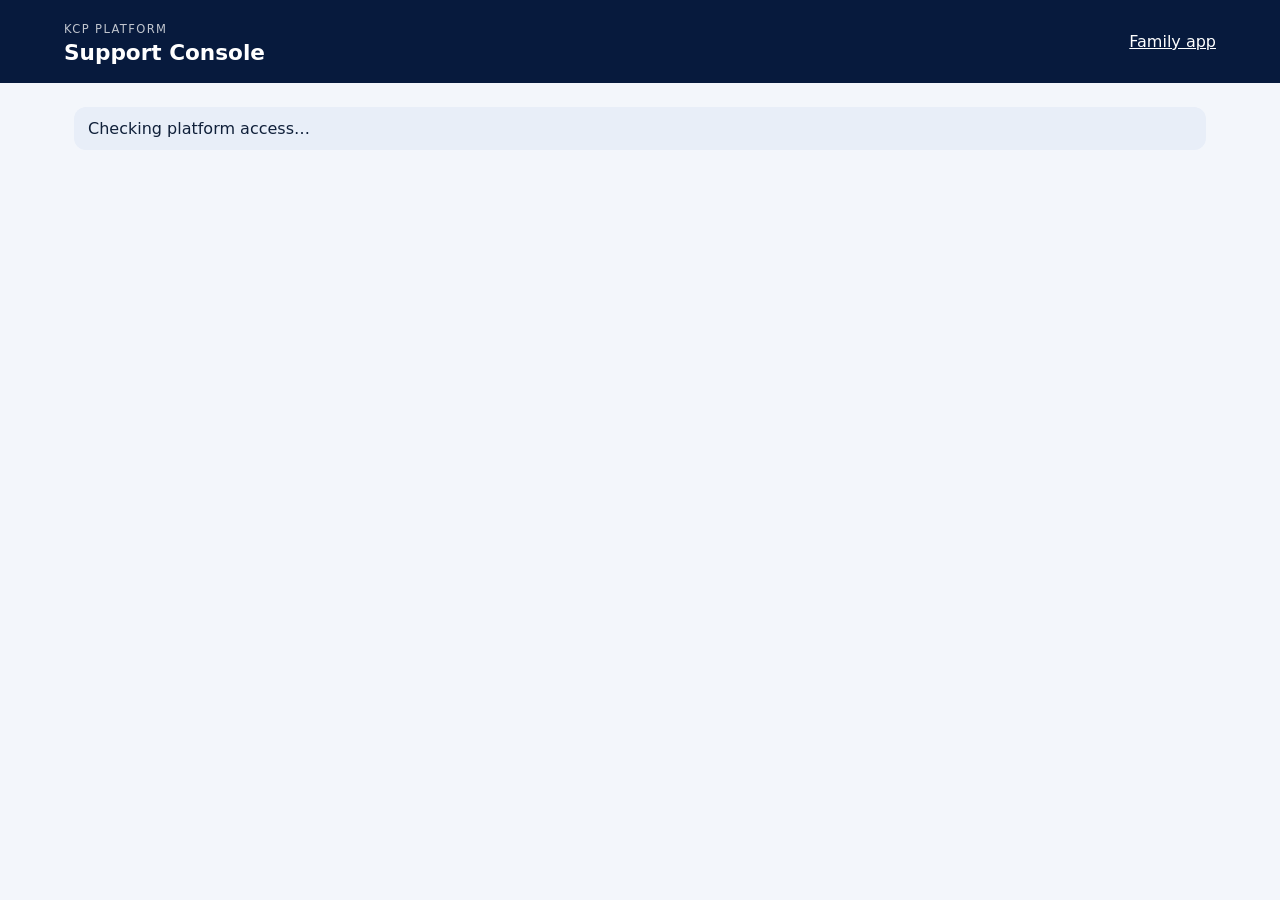
<file: web/support/index.html>
<!doctype html>
<html lang="en">
<head>
  <meta charset="utf-8">
  <meta name="viewport" content="width=device-width, initial-scale=1, viewport-fit=cover">
  <meta name="theme-color" content="#071a3d">
  <title>KCP Support Console</title>
  <link rel="stylesheet" href="./styles.css">
</head>
<body>
  <header class="support-header">
    <div><span>KCP PLATFORM</span><h1>Support Console</h1></div>
    <a href="../">Family app</a>
  </header>

  <main>
    <section id="supportStatus" class="banner">Checking platform access…</section>

    <section id="supportApp" class="hidden">
      <div class="toolbar">
        <input id="groupSearch" type="search" placeholder="Search group name, code or destination" aria-label="Search groups">
        <button id="refreshSupport" type="button">Refresh</button>
      </div>

      <nav class="support-tabs" aria-label="Support sections">
        <button class="active" data-support-tab="groups" type="button">Groups</button>
        <button data-support-tab="cases" type="button">Cases</button>
        <button data-support-tab="errors" type="button">Errors</button>
      </nav>

      <section data-support-panel="groups">
        <div id="groupList" class="support-grid"></div>
      </section>
      <section data-support-panel="cases" class="hidden">
        <div id="caseList" class="support-grid"></div>
      </section>
      <section data-support-panel="errors" class="hidden">
        <div id="errorList" class="support-grid"></div>
      </section>
    </section>
  </main>

  <dialog id="groupOverviewDialog">
    <div class="dialog-head"><h2>Group overview</h2><button id="closeGroupOverview" type="button" aria-label="Close">×</button></div>
    <div id="groupOverviewContent"></div>
  </dialog>

  <script type="module" src="./app.js"></script>
</body>
</html>
</file>
<file: web/support/styles.css>
:root {
  font-family: Inter, ui-sans-serif, system-ui, -apple-system, BlinkMacSystemFont, "Segoe UI", sans-serif;
  color: #10203a;
  background: #f3f6fb;
  font-synthesis: none;
}

* { box-sizing: border-box; }
body { margin: 0; min-height: 100vh; }
button, input { font: inherit; }
button { cursor: pointer; }
.hidden { display: none !important; }

.support-header {
  position: sticky;
  top: 0;
  z-index: 5;
  display: flex;
  justify-content: space-between;
  align-items: center;
  gap: 16px;
  padding: 18px clamp(18px, 5vw, 64px);
  color: white;
  background: #071a3d;
}
.support-header span { font-size: .72rem; letter-spacing: .12em; opacity: .75; }
.support-header h1 { margin: 3px 0 0; font-size: 1.35rem; }
.support-header a { color: white; }

main { max-width: 1180px; margin: 0 auto; padding: 24px; }
.banner { padding: 12px 14px; border-radius: 12px; background: #e8eef8; }
.banner.success { background: #e8f8ef; color: #166534; }
.banner.error { background: #fff1f2; color: #9f1239; }

.toolbar { display: flex; gap: 10px; margin: 18px 0; }
.toolbar input { flex: 1; min-width: 0; padding: 12px 14px; border: 1px solid #cbd5e1; border-radius: 12px; }
.toolbar button, .button-row button { border: 0; border-radius: 10px; padding: 10px 13px; background: #155eef; color: white; }
.button-row button.warning { background: #b45309; }

.support-tabs { display: flex; gap: 8px; margin-bottom: 18px; }
.support-tabs button { border: 1px solid #cbd5e1; border-radius: 999px; padding: 8px 14px; background: white; }
.support-tabs button.active { border-color: #155eef; background: #155eef; color: white; }

.support-grid { display: grid; grid-template-columns: repeat(auto-fill, minmax(280px, 1fr)); gap: 14px; }
.support-card { padding: 16px; border: 1px solid #dbe3ef; border-radius: 16px; background: white; box-shadow: 0 6px 20px rgb(7 26 61 / .05); }
.support-card h3 { margin: 12px 0 6px; }
.support-card p { color: #52637c; }
.card-head { display: flex; justify-content: space-between; gap: 12px; align-items: flex-start; }
.pill { display: inline-flex; padding: 4px 8px; border-radius: 999px; background: #eef4ff; color: #174ea6; font-size: .75rem; }
.pill.high, .pill.urgent { background: #fff1f2; color: #9f1239; }
dl { display: grid; grid-template-columns: 1fr 1fr; gap: 8px; }
dl div { border-radius: 10px; background: #f7f9fc; padding: 8px; }
dt { color: #64748b; font-size: .72rem; }
dd { margin: 3px 0 0; font-weight: 700; }
.button-row { display: flex; flex-wrap: wrap; gap: 8px; margin-top: 14px; }
pre { white-space: pre-wrap; word-break: break-word; background: #0f172a; color: #e2e8f0; padding: 10px; border-radius: 10px; }
.empty { padding: 28px; border: 1px dashed #cbd5e1; border-radius: 14px; background: white; color: #64748b; }

 dialog { width: min(720px, calc(100vw - 28px)); max-height: 85vh; border: 0; border-radius: 18px; padding: 0; }
dialog::backdrop { background: rgb(7 26 61 / .58); }
.dialog-head { display: flex; justify-content: space-between; align-items: center; padding: 16px 18px; border-bottom: 1px solid #e2e8f0; }
.dialog-head h2 { margin: 0; }
.dialog-head button { border: 0; background: transparent; font-size: 1.6rem; }
#groupOverviewContent { padding: 18px; overflow: auto; }
.metric-grid { display: grid; grid-template-columns: repeat(4, 1fr); gap: 8px; }
.metric-grid div { padding: 12px; border-radius: 12px; background: #f3f6fb; }
.metric-grid strong, .metric-grid span { display: block; }
.metric-grid span { color: #64748b; font-size: .78rem; }
.row { display: flex; justify-content: space-between; gap: 14px; padding: 10px 0; border-bottom: 1px solid #edf1f6; }
.error-text { color: #9f1239; }

@media (max-width: 640px) {
  main { padding: 14px; }
  .support-header { padding: 14px; }
  .toolbar { flex-direction: column; }
  .support-grid { grid-template-columns: 1fr; }
  .metric-grid { grid-template-columns: 1fr 1fr; }
  .row { display: block; }
  .row span { display: block; margin-bottom: 4px; }
}
</file>
